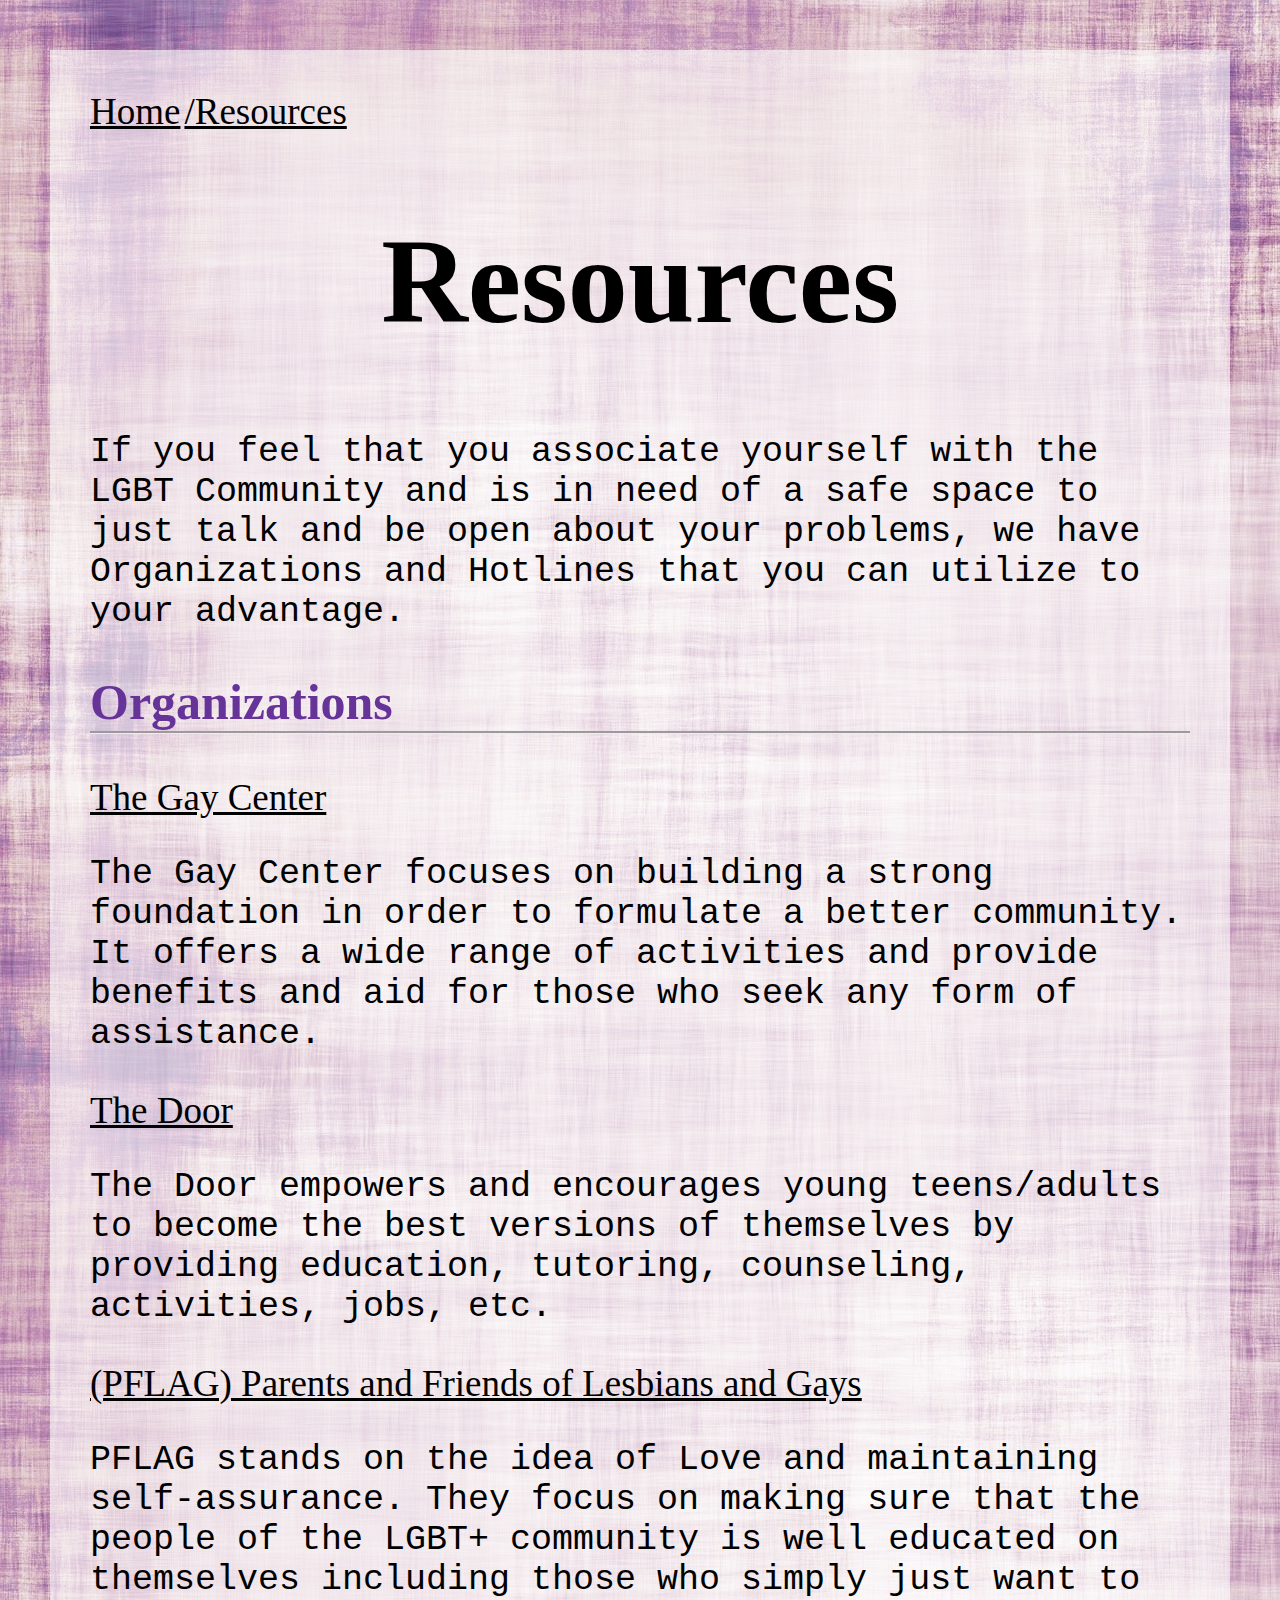
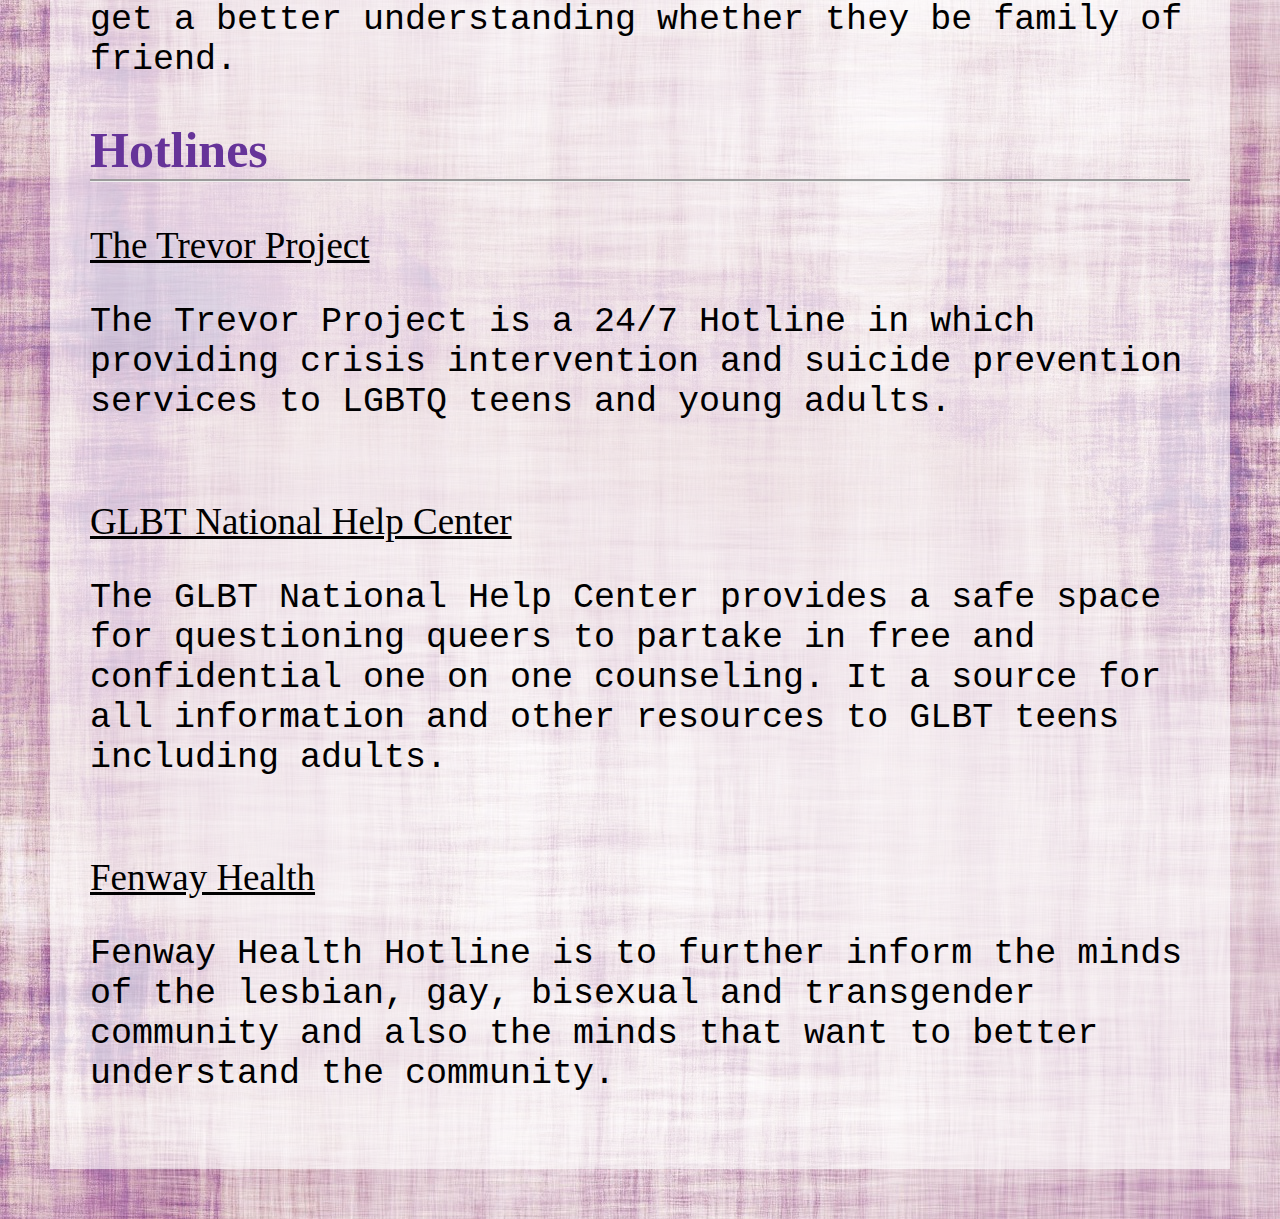
<file: resources.html>
<html>
    <head>
        <title>Resources</title>
        <link rel="stylesheet" href="styles.css">
    </head>
    <body>
        <div class="transBox">
        <a href="index.html">Home</a>
        <a href="resources.html">/Resources</a>
        <h1>Resources</h1>
            <p>If you feel that you associate yourself with the LGBT Community and is in need of a safe space to just talk and be open about your problems, we have Organizations and Hotlines that you can utilize to your advantage.</p>
        <h2>Organizations</h2>
            
        <a href="https://gaycenter.org">The Gay Center</a>
           
            <p> The Gay Center focuses on building a strong foundation in order to formulate a better community. It offers a wide range of activities and provide benefits and aid for those who seek any form of assistance.
            </p>
        <a href="https://www.door.org/"> The Door</a>
            <p> The Door empowers and encourages young teens/adults to become the best versions of themselves by providing education, tutoring, counseling, activities, jobs, etc.
            </p>
      <a href="http://www.pflag.org/"> (PFLAG) Parents and Friends of Lesbians and Gays </a>
           <p>PFLAG stands on the idea of Love and maintaining self-assurance. They focus on making sure that the people of the LGBT+ community is well educated on themselves including those who simply just want to get a better understanding whether they be family of friend.
            </p>
            <h2>Hotlines</h2>
             <a href="http://www.thetrevorproject.org">The Trevor Project</a>
            <p> The Trevor Project is a 24/7 Hotline in which providing crisis intervention and suicide prevention services to LGBTQ teens and young adults.</p>
            <a href="https://www.glbthotline.org/"><br>GLBT National Help Center</a>
            <p> The GLBT National Help Center provides a safe space for questioning queers to partake in free and confidential one on one counseling. It a source for all information and other resources to GLBT teens including adults.</p>
                <a href="http://fenwayhealth.org/"><br>Fenway Health</a>
            <p> Fenway Health Hotline is to further inform the minds of the lesbian, gay, bisexual and transgender community and also the minds that want to better understand the community.
            
        </div>
    </body>
</html>
</file>
<file: styles.css>
body{background-image: url(PurpleBackground.jpg);
    margin: 50px;
   }
a{
text-align: left;
    color:000000;
    font-size:37px;
}
h1{ text-align: center;
    font-size: 120px;
        font-family:fantasy;
    text-underline-position: below
    }

p{  font-size: 35;
    font-family: monospace;
}
p.interview{color: rebeccapurple;
font-family: serif;
font-size: 45;
border-bottom-style: groove;}
.transBox{background-color:rgba(255,255,255,0.6);
padding: 40px;
    
}
h2{ text-align: left;
    font-size: 35px; 
}
img{width: 40%;
    margin-left: 30%;
    margin-right: 25%;
    
}
h2{font-size:50;
    color:rebeccapurple;
    border-bottom-style: groove;
}
</file>
